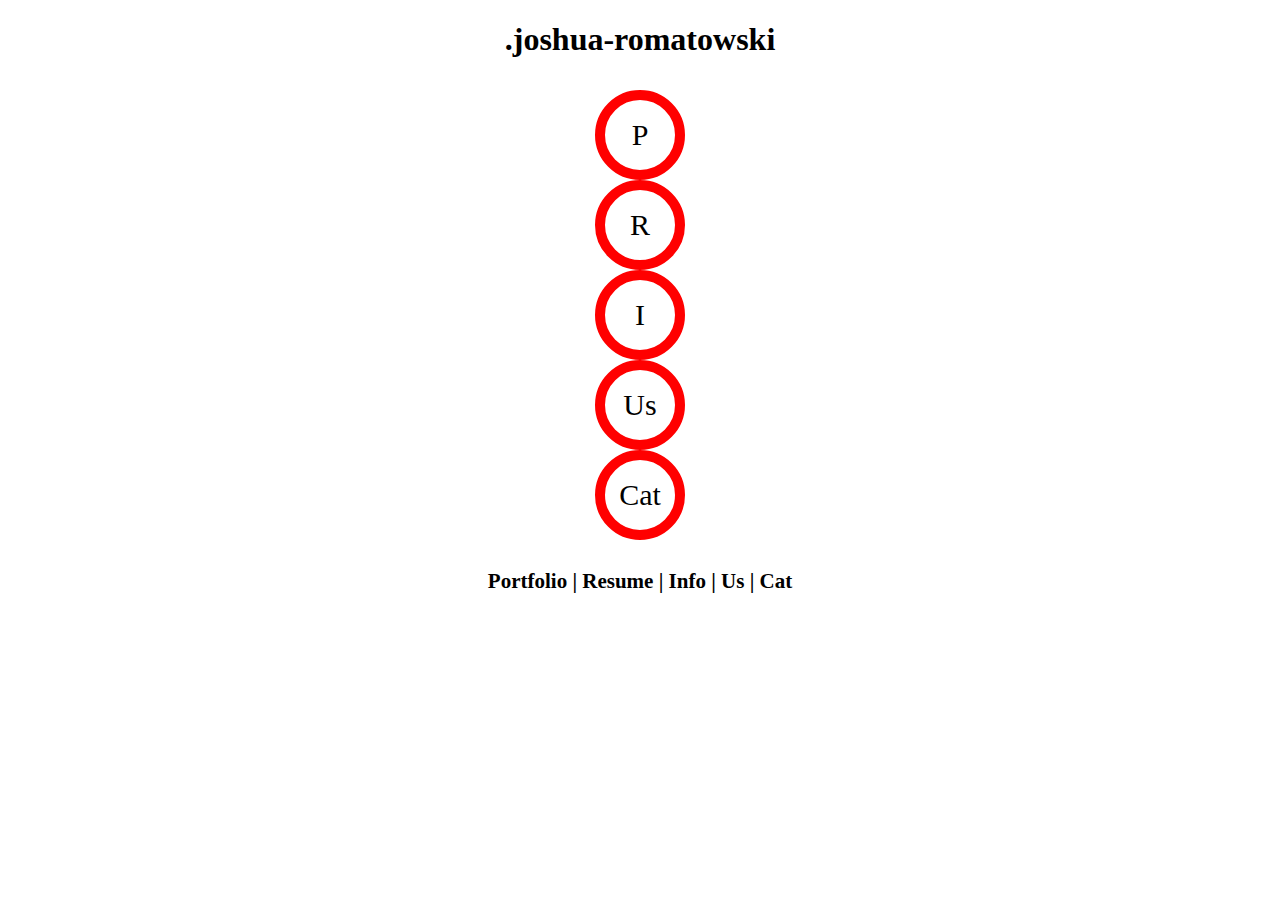
<file: 1-main-page.html>
<!DOCTYPE html>
<html lang="en">
<head>
    <meta charset="UTF-8">
    <meta http-equiv="X-UA-Compatible" content="IE=edge">
    <meta name="viewport" content="width=device-width, initial-scale=1.0">
    <link rel="stylesheet" href="styles.css">
    <link rel="stylesheet" href="https://cdnjs.cloudflare.com/ajax/libs/font-awesome/4.7.0/css/font-awesome.min.css">
    <script defer src="script.js"></script>
    <title>Joshua Romatowski, portfolio</title>
</head>
<body>
    <header>
        <h1 id="title" style="cursor: default">.joshua-romatowski</h1>
    </header>
    <main>
        <div class="main-page">
            <div class="flute" id="navigation">
                <!-- Get IP In here? -->
                <span class="keys" id="key1" style="cursor: help">P</span>
                <span class="keys" id="key2" style="cursor: help">R</span>
                <span class="keys" id="key3" style="cursor: help">I</span>
                <span class="keys" id="key4" style="cursor: help">Us</span>
                <span class="keys" id="key5" style="cursor: help">Cat</span>
            </div>
            <!-- <div id="phone-navigation">Portfolio | Resume | Info | Us | Cat</div> -->
            <div id="phone-navigation">
                <span id="phone-portfolio" style="cursor: default">Portfolio</span>
                <span>|</span>
                <span id ="phone-resume" style="cursor: default">Resume</span>
                <span>|</span>
                <span id="phone-info" style="cursor: default">Info</span>
                <span>|</span>
                <span id="phone-us" style="cursor: default">Us</span>
                <span>|</span>
                <span id="phone-cat" style="cursor: default">Cat</span>
            </div>
            <div id="explain-things">
                <p id="explain-portfolio">Portfolio</p>
                <p id="explain-resume">Resume</p>
                <p id="explain-i">Info</p>
                <p id="explain-us">Us</p>
                <p id="explain-cat">???</p>
            </div>
        </div>

        <div class="portfolio-page">
            <h2>Portfolio Here!</h2>
            <p>Filler Text</p>
            <!-- <div id="phone-navigation">
                <span id="phone-portfolio" style="cursor: default">Portfolio</span>
                <span>|</span>
                <span id ="phone-resume" style="cursor: default">Resume</span>
                <span>|</span>
                <span id="phone-info" style="cursor: default">Info</span>
                <span>|</span>
                <span id="phone-us" style="cursor: default">Us</span>
                <span>|</span>
                <span id="phone-cat" style="cursor: default">Cat</span>
            </div> -->
            <p id="return-home1" style="cursor: default">return</p>
        </div>
        <div class="resume-page">
            <h2>Resume Here!</h2>
            <p>Filler Text</p>
            <!-- <div id="phone-navigation">
                <span id="phone-portfolio" style="cursor: default">Portfolio</span>
                <span>|</span>
                <span id ="phone-resume" style="cursor: default">Resume</span>
                <span>|</span>
                <span id="phone-info" style="cursor: default">Info</span>
                <span>|</span>
                <span id="phone-us" style="cursor: default">Us</span>
                <span>|</span>
                <span id="phone-cat" style="cursor: default">Cat</span>
            </div> -->
            <p id="return-home2" style="cursor: default">return</p>
        </div>
        <div class="i-page">
            <div id='image-container-bio'>
                <img src="./modern-flute-headshot-copy.jpeg" alt="Josh with flute">
            </div>
            <p id="bio-paragraph">
            ​Hi!  My name is Josh and I am a flutist turned software engineer residing in Seattle!   When I'm not staring at my flute case or trying to crack the perfect setting for my coffee grinder, I am instead cultivating a very lustrious, tantalizing, sensuous, temptuous relationship with CSS!  I currently perform with Symphony Tacoma and am teaching flute lessons to students of all ages.<br>
            <br>        
            P.S. The perfect grind setting is 20.
        
        </p>
        <!-- <div id="phone-navigation">
            <span id="phone-portfolio" style="cursor: default">Portfolio</span>
            <span>|</span>
            <span id ="phone-resume" style="cursor: default">Resume</span>
            <span>|</span>
            <span id="phone-info" style="cursor: default">Info</span>
            <span>|</span>
            <span id="phone-us" style="cursor: default">Us</span>
            <span>|</span>
            <span id="phone-cat" style="cursor: default">Cat</span>
        </div> -->
            <p id="return-home3" style="cursor: default">return</p>
        </div>
        <div class="us-page">
            <h2></h2>
            <!-- <form onsubmit="sendEmail(); reset(); return false;"> -->
            

            <div id="linkedin">
                <h2>LinkedIn</h2>
                <a href="https://www.linkedin.com/in/joshuaromatowski/" class="fa fa-linkedin"></a>
            </div>
            <div id="github">
                <h2>Github</h2>
                <a href="https://github.com/JRomatowski" id="github"><img src="github.png"></a>
            </div>
            <p>____________________________________________________</p>
            <form id="contact-form">
                <h2>Email me!</h2>
                <input type="text" placeholder="Name" id="name" />
                <br><br>
                <input type="email" placeholder="Email" id="email" />
                <br><br>
                <textarea placeholder="Enter a message!" rows="4" id="user-message"></textarea>
                <br><br>
                <button id="btn" type="button">Submit</button>
            </form>
            <!-- <div id="phone-navigation">
                <span id="phone-portfolio" style="cursor: default">Portfolio</span>
                <span>|</span>
                <span id ="phone-resume" style="cursor: default">Resume</span>
                <span>|</span>
                <span id="phone-info" style="cursor: default">Info</span>
                <span>|</span>
                <span id="phone-us" style="cursor: default">Us</span>
                <span>|</span>
                <span id="phone-cat" style="cursor: default">Cat</span>
            </div> -->
            <p id="return-home4" style="cursor: default">return</p>
        </div>
        

    </main>

</body>

<footer>


</footer>
</html>
</file>
<file: styles.css>
main {
    display: flex;
    justify-content: center;
    flex-wrap: wrap;
}

/* section {
    border: 10px dashed red;
    margin: 0px 300px;
    max-width: 400px;
} */

h1 {
    text-align: center;
}

.flute {
    text-align: center;
    display: flex;
    flex-direction: column;
    justify-content: space-around;
    align-items: center;
    padding: 10px;
}

.keys {
    height: 50px;
    width: 50px;
    border-radius: 50%;
    border:10px solid red;
    line-height: 50px;
    text-align: center;
    font-size: 30px;
    padding: 10px
}

.mouse-over-text {
    color: #8000ff;
    text-align: center;
    display: none;
}

.portfolio-page {
    display: none;
    text-align: center;
}

.resume-page {
    display: none;
    text-align: center;
    width: 80%;
    max-height: 300px;
    max-width: 400px;
}



.i-page {
    display: none;
    text-align: center;
    width: 80%;
    max-height: 300px;
    max-width: 400px;
}

#bio-paragraph {
    /* padding: 0px;
    margin: 0px; */
    max-height: 300px;
    max-width: 400px;
    text-align: center;
    /* width: 75%; */
}

.us-page {
    display: none;
    text-align: center;
}

#phone-navigation {
    text-align: center;
    font-weight: bold;
    font-size: 21px;
    padding-top: 19px;
    padding-bottom: 20px;
    }
    
/* @media screen and (max-width: 1024px) {
    #phone-navigation {
        display: block;
    }
} */

#phone-portfolio {
    color: black;
} 

#phone-resume {
    color: black;
} 

#phone-info {
    color: black;
} 

#phone-us {
    color: black;
} 

#phone-cat {
    color: black;
} 

#image-container-bio {
    max-height: 300px;
    max-width: 400px;
    /* height: 100%;
    width: 100%; */
    margin: 0 auto;
    padding-bottom: 20px;
}

img {
    max-width: 100%;
    max-height: 100%; 
    /* max-width: 380px;
    min-width: 250px; */
    display: block;
    margin: 0 auto;

}

/* @media (max-width:750) {
    img {
        max-width: 380px;
        max-height: 250px;
    }
} */

#return-home1 {
    /* color: #8000ff; */
    text-decoration-line: underline;
    font-size: x-large;
}

#return-home2 {
    /* color: #8000ff; */
    text-decoration-line: underline;
    font-size: x-large;
}


#return-home3 {
    /* color: #8000ff; */
    text-decoration-line: underline;
    font-size: x-large;
}


#return-home4 {
    /* color: #8000ff; */
    text-decoration-line: underline;
    font-size: x-large;
}

.fa {
    padding: 20px;
    font-size: 30px;
    width: 50px;
    text-align: center;
    text-decoration: none;
    border-radius: 5px 2px;
    font-size: larger;
}

.fa-linkedin {
    background: #007bb5;
    color: white;

}

li {
    text-align: center;
}

ul {
    padding: 0px 50px;
    list-style: none;
}


#explain-portfolio {
    display: none;
    text-align: center;
    color: #8000ff;
}

#explain-resume {
    display: none;
    text-align: center;
    color: #8000ff;
}

#explain-i {
    display: none;
    text-align: center;
    color: #8000ff;
}

#explain-us {
    display: none;
    text-align: center;
    color: #8000ff;
}

#explain-cat {
    display: none;
    text-align: center;
    color: #8000ff;
}

article {
    border: 10px double red;
}

.portfolio-page {
    font-size: x-large;
}

#telemann-cd2-container {
    max-height: 300px;
    max-width: 400px;
    margin: 0 auto;
    padding-bottom: 20px;
}
</file>
